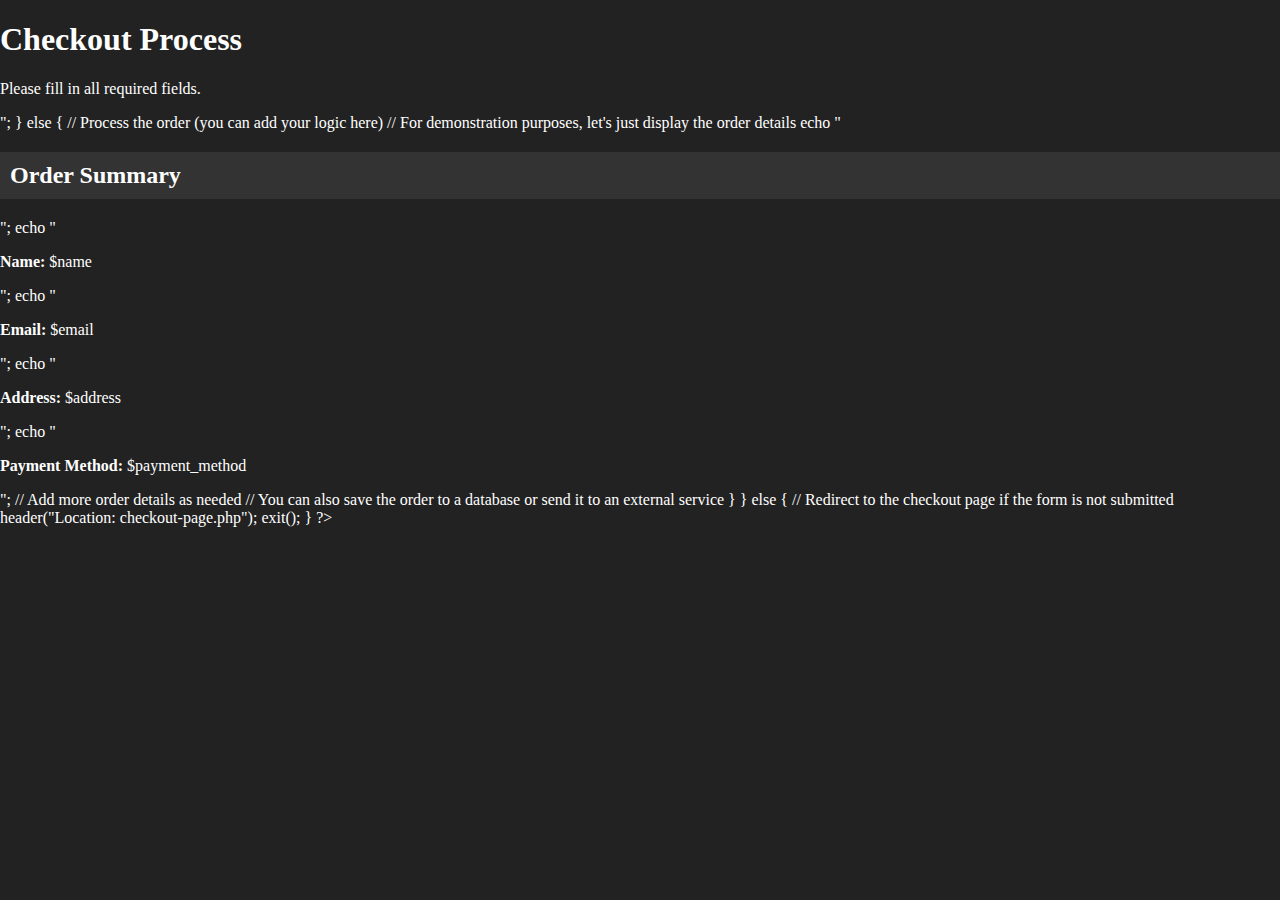
<file: web/Checkout Process.html>
<!DOCTYPE html>
<html lang="en">
<head>
    <meta charset="UTF-8">
    <meta name="viewport" content="width=device-width, initial-scale=1.0">
    <title>Checkout Process</title>
    <link rel="stylesheet" href="styles.css">
</head>
<body>
    <div class="container">
        <h1>Checkout Process</h1>
        <div class="checkout-summary">
            <?php
            // Check if the form is submitted
            if ($_SERVER["REQUEST_METHOD"] == "POST") {
                // Collect form data
                $name = $_POST['name'];
                $email = $_POST['email'];
                $address = $_POST['address'];
                $payment_method = $_POST['payment_method'];
                // Add more fields as needed

                // Validate form data (you can add more validation rules)
                if (empty($name) || empty($email) || empty($address) || empty($payment_method)) {
                    // Handle empty fields
                    echo "<p class='error'>Please fill in all required fields.</p>";
                } else {
                    // Process the order (you can add your logic here)
                    // For demonstration purposes, let's just display the order details
                    echo "<h2>Order Summary</h2>";
                    echo "<p><strong>Name:</strong> $name</p>";
                    echo "<p><strong>Email:</strong> $email</p>";
                    echo "<p><strong>Address:</strong> $address</p>";
                    echo "<p><strong>Payment Method:</strong> $payment_method</p>";
                    // Add more order details as needed

                    // You can also save the order to a database or send it to an external service
                }
            } else {
                // Redirect to the checkout page if the form is not submitted
                header("Location: checkout-page.php");
                exit();
            }
            ?>
        </div>
    </div>
</body>
</html>
</file>
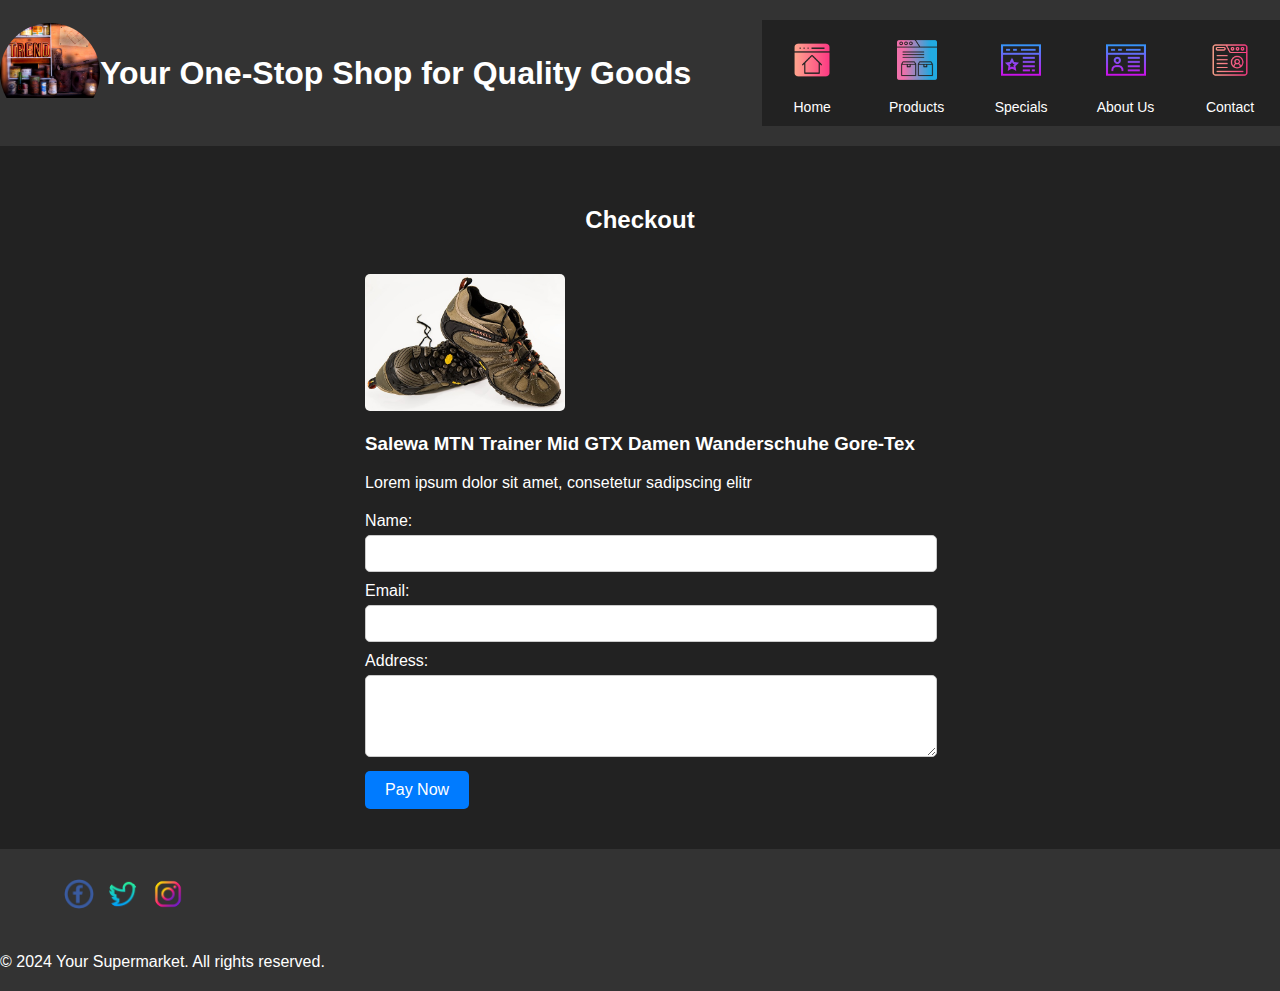
<file: web/checkout.html>
<!DOCTYPE html>
<html lang="en">
<head>
  <meta charset="UTF-8">
  <meta name="viewport" content="width=device-width, initial-scale=1.0">
  <title>Checkout - Your One-Stop Shop for Quality Goods</title>
  <link rel="stylesheet" href="GeneralStyles.css">
</head>
<body>
    <header>
        <div class="logo">
            <div class="image-container">
                <img src="logo/trend-1203005_640.jpg" alt="Supermarket Logo">
            </div>
            <h1>Your One-Stop Shop for Quality Goods</h1>
        </div>
        <nav>
            <ul>
                <li><a href="index.html"><img src="icon/home.png" alt="Home"></a><p>Home</p></li>
                <li><a href="index.html"><img src="icon/product.png" alt="Products"></a><p>Products</p></li>
                <li><a href="index.html"><img src="icon/special.png" alt="Specials"></a><p>Specials</p></li>
                <li><a href="index.html"><img src="icon/about-us.png" alt="About Us"></a><p>About Us</p></li>
                <li><a href="index.html"><img src="icon/contact-us.png" alt="Contact"></a><p>Contact</p></li>
            </ul>
        </nav>
    </header>
    
  <nav>
    <!-- Navigation menu -->
  </nav>

  <main>
    <section id="checkout">
      <h2>Checkout</h2>
      <div class="product">
        <!-- Display product details -->
        <img src="images/shoes-584850_640.jpg" alt="Product 1">
        <h3>Salewa MTN Trainer Mid GTX Damen Wanderschuhe Gore-Tex </h3>
        <p>Lorem ipsum dolor sit amet, consetetur sadipscing elitr</p>
        <!-- Add form for checkout details -->
        <form action="paymentSuccessfully.html" method="post">
          <label for="name">Name:</label>
          <input type="text" id="name" name="name" required>
  
          <label for="email">Email:</label>
          <input type="email" id="email" name="email" required>
  
          <label for="address">Address:</label>
          <textarea id="address" name="address" rows="4" required></textarea>
  
          <button class="btn">Pay Now</button>
        </form>
      </div>
    </section>
  </main>

  <footer>
    <div class="container">
      <ul class="social-links">
        <li><a href="https://www.facebook.com/login/device-based/regular/login/?login_attempt=1"><img src="icon/facebook_13170595.png" alt="Facebook"></a></li>
        <li><a href="https://twitter.com/i/flow/login?redirect_after_login=%2Fsearch-advanced%3Flang%3Den"><img src="icon/twitter_747622.png" alt="Twitter"></a></li>
        <li><a href="https://www.instagram.com/"><img src="icon/instagram_4923005.png" alt="Instagram"></a></li>
      </ul>
    </div>
  </footer>
  <footer>
    <p>&copy; 2024 Your Supermarket. All rights reserved.</p>
  </footer>
</body>
</html>
</file>
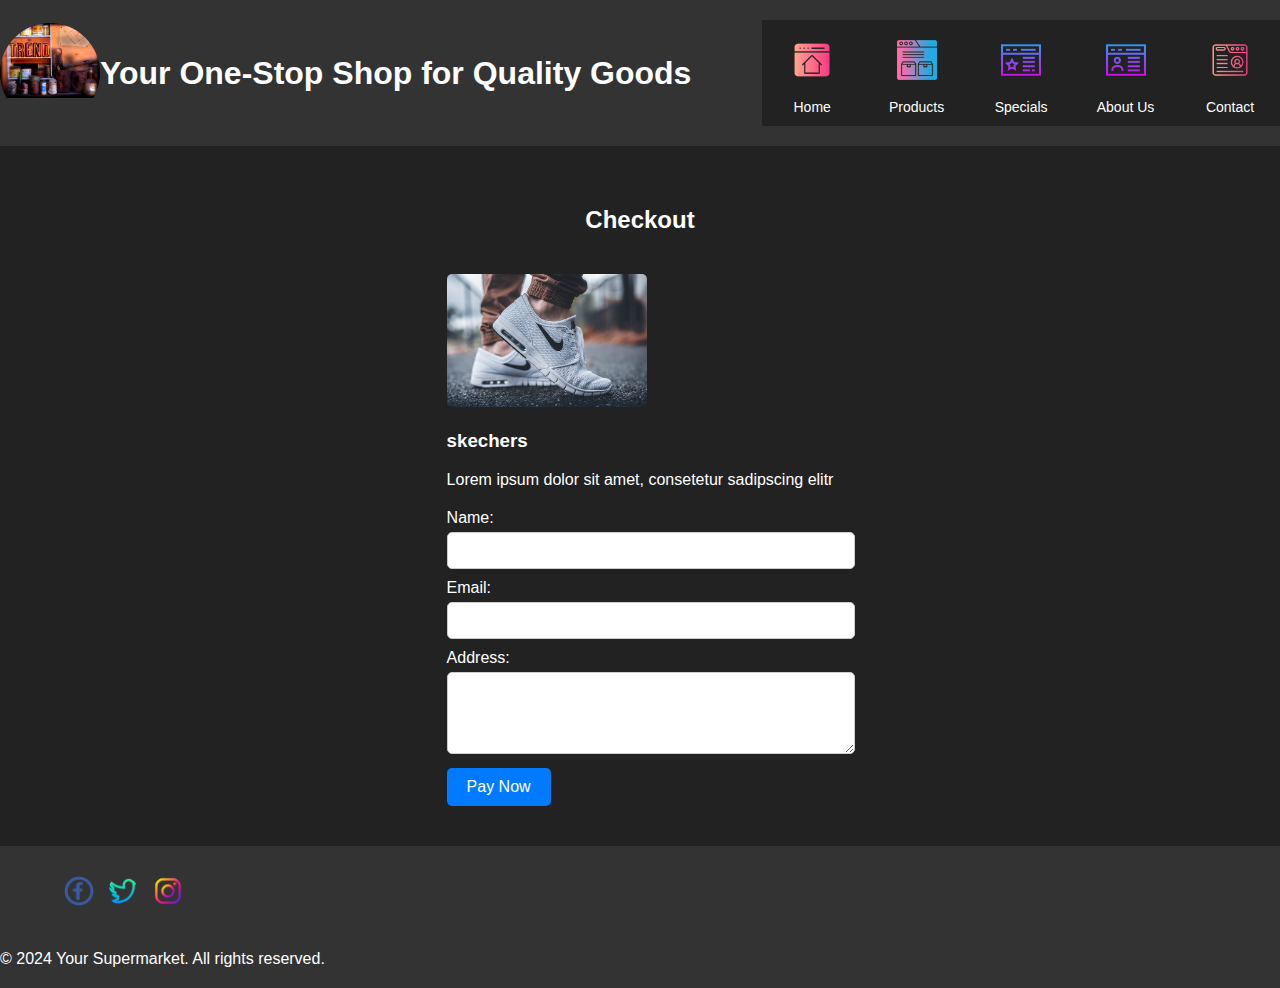
<file: web/checkout2.html>
<!DOCTYPE html>
<html lang="en">
<head>
  <meta charset="UTF-8">
  <meta name="viewport" content="width=device-width, initial-scale=1.0">
  <title>Checkout - Your One-Stop Shop for Quality Goods</title>
  <link rel="stylesheet" href="GeneralStyles.css">
</head>
<body>
    <header>
        <div class="logo">
            <div class="image-container">
                <img src="logo/trend-1203005_640.jpg" alt="Supermarket Logo">
            </div>
            <h1>Your One-Stop Shop for Quality Goods</h1>
        </div>
        <nav>
          <ul>
              <li><a href="index.html"><img src="icon/home.png" alt="Home"></a><p>Home</p></li>
              <li><a href="index.html"><img src="icon/product.png" alt="Products"></a><p>Products</p></li>
              <li><a href="index.html"><img src="icon/special.png" alt="Specials"></a><p>Specials</p></li>
              <li><a href="index.html"><img src="icon/about-us.png" alt="About Us"></a><p>About Us</p></li>
              <li><a href="index.html"><img src="icon/contact-us.png" alt="Contact"></a><p>Contact</p></li>
          </ul>
      </nav>
    </header>
    
  <nav>
    <!-- Navigation menu -->
  </nav>

  <main>
    <section id="checkout">
      <h2>Checkout</h2>
      <div class="product">
        <!-- Display product details -->
        <img src="images/feet-1840619_640.jpg" alt="Product 1">
        <h3> skechers </h3>
        <p>Lorem ipsum dolor sit amet, consetetur sadipscing elitr</p>
        <!-- Add form for checkout details -->
        <form action="paymentSuccessfully.html" method="post">
          <label for="name">Name:</label>
          <input type="text" id="name" name="name" required>
  
          <label for="email">Email:</label>
          <input type="email" id="email" name="email" required>
  
          <label for="address">Address:</label>
          <textarea id="address" name="address" rows="4" required></textarea>
  
          <button class="btn">Pay Now</button>
        </form>
      </div>
    </section>
  </main>

  <footer>
    <div class="container">
      <ul class="social-links">
        <li><a href="https://www.facebook.com/login/device-based/regular/login/?login_attempt=1"><img src="icon/facebook_13170595.png" alt="Facebook"></a></li>
        <li><a href="https://twitter.com/i/flow/login?redirect_after_login=%2Fsearch-advanced%3Flang%3Den"><img src="icon/twitter_747622.png" alt="Twitter"></a></li>
        <li><a href="https://www.instagram.com/"><img src="icon/instagram_4923005.png" alt="Instagram"></a></li>
      </ul>
    </div>
  </footer>
  <footer>
    <p>&copy; 2024 Your Supermarket. All rights reserved.</p>
  </footer>
</body>
</html>
</file>
<file: web/styles.css>
main {
    padding: 20px;
}

@media only screen and (max-width: 600px) {
    /* Styles for screens up to 600px wide */
    nav {
      display: none; /* Hide navigation on small screens */
    }
}  

h2 {
    color: #FFFFFF; /* White text */
    background-color: #333333; /* Dark background */
    padding: 10px;
}

.product, .ad {
    margin-bottom: 20px;
    padding: 10px;
    background-color: #F2F2F2; /* Light background */
    border: 1px solid #CCCCCC; /* Gray border */
}

.product img, .ad img {
    max-width: 100%;
    height: auto;
}

.product h3, .ad p {
    color: #333333; /* Dark text */
}

button {
    background-color: #333333; /* Dark button */
    color: #FFFFFF; /* White text */
    border: none;
    padding: 8px 16px;
    cursor: pointer;
}

button:hover {
    background-color: #666666; /* Darker button on hover */
}


footer {
    padding: 20px;
    background-color: #333; /* Dark background color */
    color: #fff; /* White text color */
}

footer a {
    color: #fff; /* White text color for links */
}

footer a:hover {
    color: #ccc; /* Lighter text color on hover */
}

h2 {
    color: #FFFFFF; /* White text */
}

.featured-product {
    display: inline-block;
    margin: 0 10px;
    padding: 10px;
    background-color: #F2F2F2; /* Light background */
    border: 1px solid #CCCCCC; /* Gray border */
    text-align: center;
}

.featured-product img {
    max-width: 100%;
    height: auto;
}

.featured-product h3 {
    color: #333333; /* Dark text */
}

button {
    background-color: #FFFFFF; /* White button */
    color: #333333; /* Dark text */
    border: none;
    padding: 8px 16px;
    cursor: pointer;
}

button:hover {
    background-color: #CCCCCC; /* Lighter button on hover */
}

#social-links {
    text-align: center;
}

#social-links ul {
    list-style: none;
    padding: 0;
}

#social-links ul li {
    display: inline-block;
    margin: 0 10px;
}

#social-links ul li a img {
    width: 30px;
    height: 30px;
    border-radius: 50%;
}


header {
    background-color: #333333; /* Dark background */
    color: #FFFFFF; /* White text */
    padding: 10px 20px;
    display: flex;
    justify-content: space-between;
    align-items: center;
}

.logo img {
    filter: invert(1); /* Invert the logo image for better visibility on dark background */
    width: 530px;
    height: 530px;
    margin: 10px;
}

nav ul {
    list-style: none;
    padding: 0;
    margin: 0;
}

nav ul li {
    display: inline-block;
    margin-right: 10px;
}

nav ul li img {
    width: 30px; /* Adjust the width as needed */
    height: 30px; /* Adjust the height as needed */
}

nav ul li a {
    color: #fff; /* White text color */
    text-decoration: none;
}

nav ul li a:hover {
    color: #ccc; /* Lighter text color on hover */
}

nav ul li a img {
    filter: invert(1); /* Invert the navigation icons for better visibility on dark background */
}

nav {
    background-color: #222;
    color: #fff;
    padding: 10px;
  }

body {
    background-color: #222; /* Dark background color */
    color: #fff; /* White text color */
    margin: 0;
    padding: 0;
    max-width: 100%; /* Make images responsive */
    height: auto; /* Maintain aspect ratio */
    border-radius: 5px; /* Add border radius for rounded corners */
    font-family: 'Times New Roman', Times, sans-serif;
}

.top-bar, .bottom-bar {
    height: 5px;
    background-color: #333333; /* Dark color */
    position: fixed;
    left: 0;
    width: 100%;
}

.top-bar {
    top: 0;
    background: linear-gradient(to right, #FF5733, #FFC300, #C70039); /* Gradient from red to yellow to magenta */
    animation: slideDown 1s ease-in-out infinite alternate;
}

.bottom-bar {
    bottom: 0;
    background: linear-gradient(to right, #5851DB, #833AB4, #C13584); /* Gradient from indigo to purple to pink */
    animation: slideUp 1s ease-in-out infinite alternate;
}

@keyframes slideDown {
    0% {
        transform: translateY(-23px);
    }
    100% {
        transform: translateY(0);
    }
}

@keyframes slideUp {
    0% {
        transform: translateY(23px);
    }
    100% {
        transform: translateY(0);
    }
}

/* Form styles */
#contact-form {
    max-width: 400px; /* Adjust the maximum width as needed */
    margin: 0 auto;
}

.form-group {
    margin-bottom: 20px;
}

label {
    display: block;
    margin-bottom: 5px;
}

input[type="text"],
input[type="email"],
textarea {
    width: 100%;
    padding: 10px;
    border: 1px solid #ccc;
    border-radius: 5px;
    font-size: 16px;
}

textarea {
    resize: vertical;
}

button[type="submit"] {
    background-color: #007bff; /* Button color */
    color: #fff;
    border: none;
    padding: 10px 20px;
    border-radius: 5px;
    cursor: pointer;
    font-size: 16px;
}

button[type="submit"]:hover {
    background-color: #0056b3; /* Hover color */
}

/* Product section styles */
#products {
    background-color: #222; /* Dark background color */
    color: #fff; /* White text color */
    padding: 50px 0;
}

.product {
    background-color: #333; /* Darker background color for product */
    border-radius: 10px;
    padding: 20px;
    margin-bottom: 20px;
    box-shadow: 0 4px 8px rgba(0, 0, 0, 0.1); /* Box shadow for product */
}

.product img {
    width: 100%;
    border-radius: 5px;
}

.product h3 {
    margin-top: 20px;
}

.product p {
    color: #ccc; /* Lighter text color for description */
}

.product button {
    background-color: #007bff; /* Button color */
    color: #fff;
    border: none;
    padding: 10px 20px;
    border-radius: 5px;
    cursor: pointer;
    font-size: 16px;
}

.product button:hover {
    background-color: #0056b3; /* Hover color */
}

/* Specials section styles */
#specials {
    background-color: #222; /* Dark background color */
    color: #fff; /* White text color */
    padding: 50px 0;
    margin-top: 50px;
    text-align: center;
}

.special {
    background-color: #333; /* Darker background color for special */
    border-radius: 10px;
    padding: 20px;
    margin-bottom: 50px;
    box-shadow: 0 4px 8px rgba(0, 0, 0, 0.1); /* Box shadow for special */
}

.special img {
    width: 100%;
    border-radius: 8px;
    box-shadow: 0 4px 8px 0 rgba(0,0,0,0.2);
}

.special h3 {
    margin-top: 20px;
}

.special p {
    color: #ccc; /* Lighter text color for description */
}

.special button {
    background-color: #007bff; /* Button color */
    color: #fff;
    border: none;
    padding: 10px 20px;
    border-radius: 5px;
    cursor: pointer;
    font-size: 16px;
}

.special button:hover {
    background-color: #0056b3; /* Hover color */
}

/* About section styles */
#about {
    background-color: #222; /* Dark background color */
    color: #fff; /* White text color */
    padding: 50px 0;
}

.about-content {
    display: flex;
    align-items: center;
}

.about-content img {
    width: 50%; /* Adjust image width */
    border-radius: 10px;
    margin-right: 20px;
}

.about-text h3 {
    margin-top: 0;
}

.about-text p {
    color: #ccc; /* Lighter text color */
}

/* Featured products section styles */
#featured-products {
    background-color: #222; /* Dark background color */
    color: #fff; /* White text color */
    padding: 50px 0;
}

.featured-product {
    background-color: #333; /* Darker background color for featured product */
    border-radius: 10px;
    padding: 20px;
    margin-bottom: 20px;
    box-shadow: 0 4px 8px rgba(0, 0, 0, 0.1); /* Box shadow for featured product */
}

.featured-product img {
    width: 100%; /* Make images responsive */
    max-width: 200px; /* Limit maximum image width */
    border-radius: 5px;
}

.featured-product h3 {
    margin-top: 20px;
}

.featured-product p {
    color: #ccc; /* Lighter text color for description */
}

.featured-product button {
    background-color: #007bff; /* Button color */
    color: #fff;
    border: none;
    padding: 10px 20px;
    border-radius: 5px;
    cursor: pointer;
    font-size: 16px;
}

.featured-product button:hover {
    background-color: #0056b3; /* Hover color */
}

.image-container {
    width: 300px; /* Adjust container width */
    height: 300px; /* Adjust container height */
    perspective: 1000px; /* Set the perspective for 3D effect */
}

.image-container img {
    width: 100%;
    height: 100%;
    border-radius: 10px; /* Add border radius for rounded corners */
    transform-style: preserve-3d; /* Preserve 3D transformation */
    animation: rotate 10s infinite linear; /* Apply rotation animation */
}

@keyframes rotate {
    from { transform: rotateY(0deg); }
    to { transform: rotateY(360deg); }
}

.icon-container {
    display: inline-block;
    margin: 0 20px; /* Adjust spacing between icons */
    animation: rotate 5s infinite linear; /* Apply rotation animation */
}

.reserved p{
    background-color: #333; /* Dark background color */
    color: #fff; /* White text color */
    text-align: center; /* Center align the text */
    padding: 20px 0; /* Add padding for spacing */
}

.btn {
    background-color: #4CAF50; /* Green */
    color: white;
    border: none;
    padding: 10px 20px;
    text-align: center;
    text-decoration: none;
    border-radius: 8px;
    display: inline-block;
    cursor: pointer;
    font-size: 16px;
    margin: 4px 2px;
    box-shadow: 0px 5px 0px 0px rgba(0, 0, 0, 0.1); /* Add shadow effect */
    transition: all 0.3s ease; /* Add smooth transition */
    transition-duration: 0.4s;
}
  
.btn:hover {
    box-shadow: 0px 10px 0px 0px rgba(0, 0, 0, 0.1); /* Adjust shadow on hover */
    transform: translateY(-5px); /* Add lifting effect on hover */
    background-color: #45a049; /* Darker Green */
}

/* Add animation to paragraphs */
.animated {
    animation: fadeInUp 1s ease-in-out;
}

@keyframes fadeInUp {
    0% {
      opacity: 0;
      transform: translateY(20px);
    }
    100% {
      opacity: 1;
      transform: translateY(0);
    }
}
</file>
<file: web/GeneralStyles.css>
/* General styles */
body {
  font-family: Arial, sans-serif,'Times New Roman', Times, serif;
  margin: 0;
  padding: 0;
  background-color: #222; /* Dark background color */
  color: #fff; /* White text color */
}

/* Header styles */
header {
  background-color: #333;
  color: #fff;
  padding: 20px 0;
  display: flex;
  justify-content: space-between;
  align-items: center;
}

.logo {
    display: flex;
    align-items: center;
}

header h1 {
    margin: 0;
    font-size: 32px;
}
  
nav ul {
    list-style: none;
    padding: 0;
    margin: 0;
}
  
nav ul li {
    display: inline-block;
    margin-left: 20px;
}
  
nav ul li:first-child {
    margin-left: 0;
}

nav ul li a img {
    width: 40px; /* Adjust image width as needed */
    height: 40px; /* Adjust image height as needed */
    display: block;
}

nav ul li a {
    color: #fff;
    text-decoration: none;
    font-size: 18px;
    padding: 10px 20px;
    transition: background-color 0.3s ease;
    display: inline-block;
    position: relative;
}

  
nav ul li a:hover {
    text-decoration: underline;
    background-color: #555;
    border-radius: 5px; /* Add border-radius for rounded corners */
}

/* Navigation styles */
nav {
  background-color: #222;
  color: #fff;
  padding: 10px;
}

/* Main content styles */
main {
  padding: 20px;
}

/* Checkout section styles */
#checkout {
  text-align: center;
}

.product {
  display: inline-block;
  text-align: left;
  padding: 20px;
}

.product img {
  width: 200px; /* Adjust image size */
  border-radius: 5px;
}

/* Form styles */
form {
  margin-top: 20px;
}

form label {
  display: block;
  margin-bottom: 5px;
}

form input[type="text"],
form input[type="email"],
form textarea {
  width: 100%;
  padding: 10px;
  margin-bottom: 10px;
  border-radius: 5px;
  border: 1px solid #ccc;
}

form button {
  background-color: #007bff; /* Button color */
  color: #fff;
  border: none;
  padding: 10px 20px;
  border-radius: 5px;
  cursor: pointer;
  font-size: 16px;
}

form button:hover {
  background-color: #0056b3; /* Hover color */
}

.container {
    width: 90%;
    margin: 0 auto;
    max-width: 1200px; /* Adjust maximum width as needed */
}
  
footer {
    background-color: #333;
    color: #fff;
    padding: 20px 0;
}
  
  footer p {
    margin: 0;
}

.social-links {
    list-style: none;
    padding: 0;
    margin: 10px 0 0;
}
  
.social-links li {
    display: inline;
    margin-right: 10px;
}
  
.social-links li:last-child {
    margin-right: 0;
}
  
.social-links a img {
    width: 30px;
    height: 30px;
    border-radius: 50%;
}

.image-container {
    width: 100px; /* Adjust image container width as needed */
    height: 100px; /* Adjust image container height as needed */
    overflow: hidden;
    border-radius: 50%; /* Make image container circular */
}

.image-container img {
    width: 100%; /* Make image fill its container */
    height: auto;
    display: block;
}

h1 {
    margin: 0;
    font-size: 24px;
}

nav ul li p {
    margin: 0;
    font-size: 14px;
    text-align: center;
    margin-top: 5px;
}
</file>
